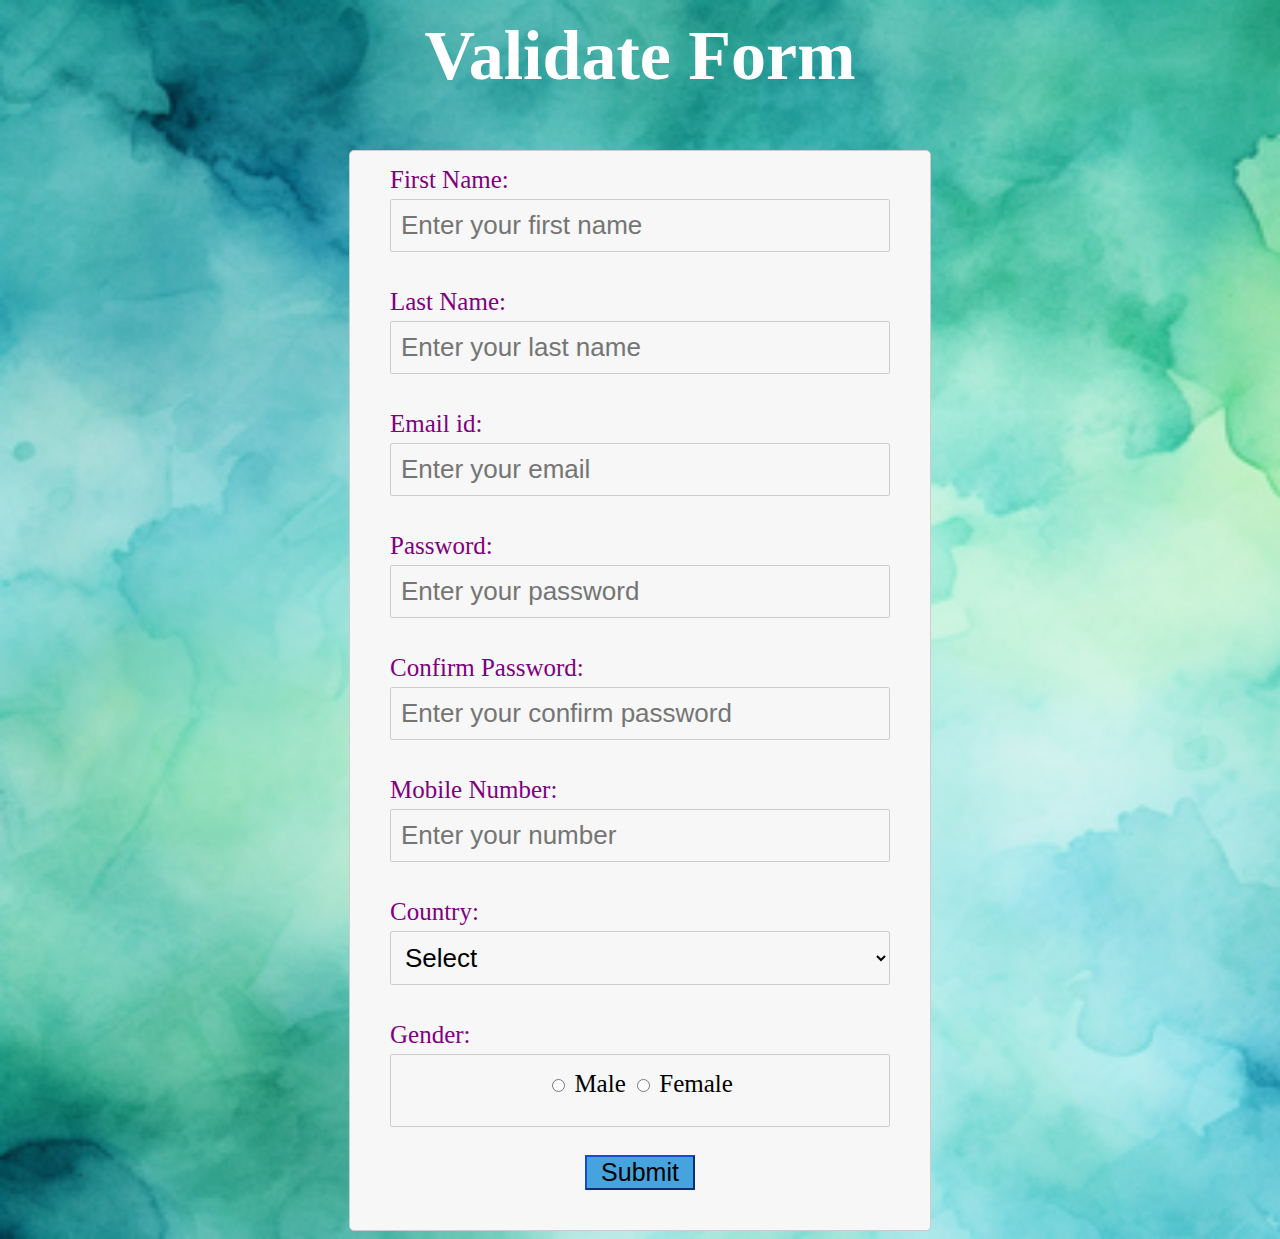
<file: index.html>
<html>
<head></head>
<title> validate form </title>
<script>
function validateForm(event){
event.preventDefault();
var name=document.getElementById('name').value;
var email=document.getElementById('email').value;
var mobile = document.getElementById('mobile').value;
var password=document.getElementById('password').value;


var nameRegex=/^[A-Z][a-z]/;
if(!nameRegex.test(name)){
    alert('please enter your name first letter in caps');
    return false;
}
var emailRegex=/^[^\s@]+@[^\s@]+\.[^\s@]+$/;
if(! emailRegex.test(email)){
    alert('please enter a valid email address');
    return false;
}
if(password.length<6){
    alert('password must be at least 6 characters long');
    return false;
}

var mobileRegex = /^[1-9]\d{9}$/;
if(! mobileRegex.test(mobile)){
        alert( "Maximum '10' digit  mobile number is valid");
   return false;
}

alert("successfully completed");
  }
        </script>
   
    
    <body><center>
        <link href="styles.css" rel="stylesheet">
        <h1>Validate Form</h1>
        <form id="myform" onsubmit="validateForm(event)">

           
        <label for="name">First Name:</label>
        <input type="text" id="name" name="name" placeholder="Enter your first name" required><br><br>
             
        <label for="name">Last Name:</label>
        <input type="text" id="name" name="name" placeholder="Enter your last name" required><br><br>
                

        <label for="email">Email id:</label>
        <input type="email" id="email" name="email"  placeholder="Enter your email" required><br><br>

        <label for="password">Password:</label>
        <input type="password" id="password" name="password"  placeholder="Enter your password" required><br><br>
    
        <label for="password"> Confirm Password:</label>
        <input type="password" id="password" name="password"  placeholder="Enter your confirm password" required><br><br>
    
       
        <label for="mobile">Mobile Number:</label>
        <input type="text" id="mobile" name="mobile" maxlength="10" placeholder="Enter your number"></br></br>
      

        <label for="country">Country:</label>
        <select name="country" >
            <option>Select</option>
            <option>Australia</option>
            <option>India</option>
            <option>China</option>
            <option>Delhi</option>
            <option>United Kingdom</option>
        </select></br></br>

        <label>Gender:</label>
        <div class="form-inline">
            <input type="radio" name="gender" value="male"> Male
            <input type="radio" name="gender" value="female"> Female</br></br>
        </div></br>

        <button type="submit">Submit</button>
    </table>
    </form>
    </center></body>
</html>
</file>
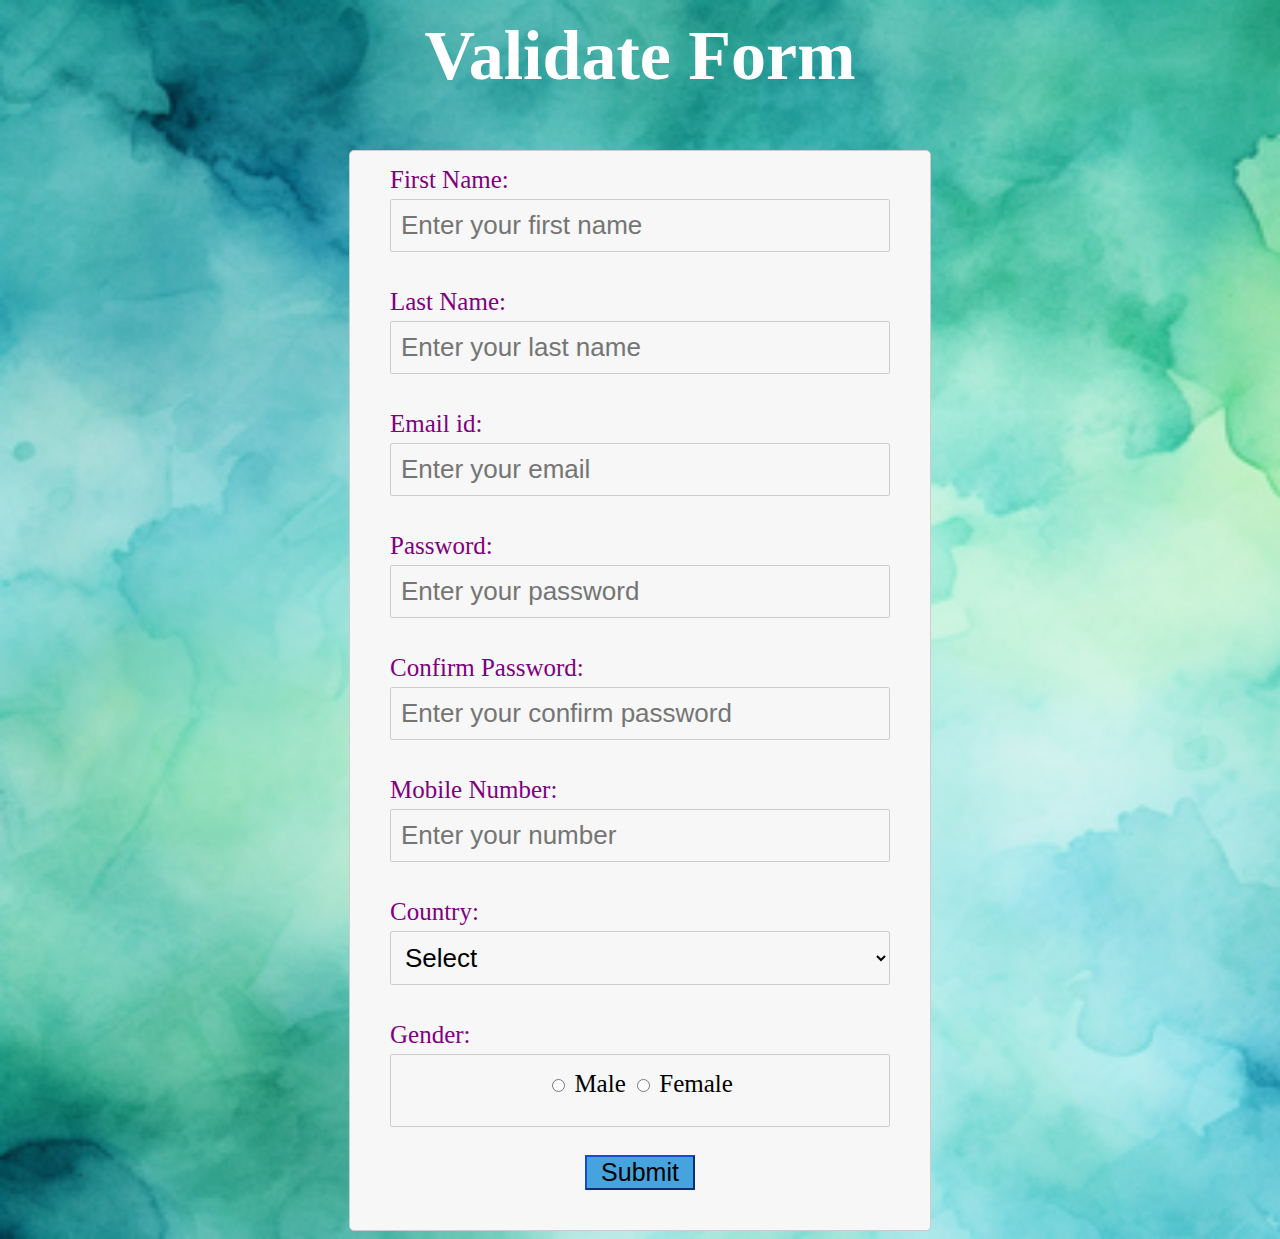
<file: form.html>
<html>
<head></head>
<title> validate form </title>
<script>
function validateForm(event){
event.preventDefault();
var name=document.getElementById('name').value;
var email=document.getElementById('email').value;
var mobile = document.getElementById('mobile').value;
var password=document.getElementById('password').value;


var nameRegex=/^[A-Z][a-z]/;
if(!nameRegex.test(name)){
    alert('please enter your name first letter in caps');
    return false;
}
var emailRegex=/^[^\s@]+@[^\s@]+\.[^\s@]+$/;
if(! emailRegex.test(email)){
    alert('please enter a valid email address');
    return false;
}
if(password.length<6){
    alert('password must be at least 6 characters long');
    return false;
}

var mobileRegex = /^[1-9]\d{9}$/;
if(! mobileRegex.test(mobile)){
        alert( "Maximum '10' digit  mobile number is valid");
   return false;
}

alert("successfully completed");
  }
        </script>
   
    
    <body><center>
        <link href="styles.css" rel="stylesheet">
        <h1>Validate Form</h1>
        <form id="myform" onsubmit="validateForm(event)">

           
        <label for="name">First Name:</label>
        <input type="text" id="name" name="name" placeholder="Enter your first name" required><br><br>
             
        <label for="name">Last Name:</label>
        <input type="text" id="name" name="name" placeholder="Enter your last name" required><br><br>
                

        <label for="email">Email id:</label>
        <input type="email" id="email" name="email"  placeholder="Enter your email" required><br><br>

        <label for="password">Password:</label>
        <input type="password" id="password" name="password"  placeholder="Enter your password" required><br><br>
    
        <label for="password"> Confirm Password:</label>
        <input type="password" id="password" name="password"  placeholder="Enter your confirm password" required><br><br>
    
       
        <label for="mobile">Mobile Number:</label>
        <input type="text" id="mobile" name="mobile" maxlength="10" placeholder="Enter your number"></br></br>
      

        <label for="country">Country:</label>
        <select name="country" >
            <option>Select</option>
            <option>Australia</option>
            <option>India</option>
            <option>China</option>
            <option>Delhi</option>
            <option>United Kingdom</option>
        </select></br></br>

        <label>Gender:</label>
        <div class="form-inline">
            <input type="radio" name="gender" value="male"> Male
            <input type="radio" name="gender" value="female"> Female</br></br>
        </div></br>

        <button type="submit">Submit</button>
    </table>
    </form>
    </center></body>
</html>
</file>
<file: styles.css>
form {
    width: 500px;
    background: #fff;
    padding: 15px 40px 40px;
    border: 1px solid #ccc;
    margin: 50px auto 0;
    border-radius: 5px;
    background-color: rgb(246, 247, 246);
    background-repeat: no-repeat;
    background-size: cover;
}
body{
    background-size: cover;
    background-image: url("pngtree-vibrant-aquamarine-watercolor-texture-in-abstract-form-image_13882098.png");
}
h1{
    font-size:70;
    width: 500px;
    padding: 8px 10px 4px;
    color:white;
    
}
label {
    font-size: 25px;
    text-align: left;
    display: block;
    margin-bottom: 5px;
    color:purple;
}
input, select{
    font-size: 26px;
        border: 1px solid #ccc;
        padding: 10px;
        display: block;
        width: 100%;
        box-sizing: border-box;
    border-radius: 2px;
    background: transparent;
    color:black;
}
option{
    font-size: 26px;

}

.form-inline {
    border: 1px solid #ccc;
    padding: 15px 8px 0px;
    border-radius: 2px;
    font-size: 25px;
}
 .form-inline input {
    display: inline-block;
    width: auto;
    padding-right:120px;
    
}
button[type="submit"] {
    font-size: 100%;
    font-weight: 100;
    background:rgb(69, 163, 222);
    border-color: rgb(25, 74, 208);
    /* box-shadow: 0 3px 0 #0165b6; */
    color:black;
    margin-top: 10px;
    cursor: pointer;
    width: 110px;
    font-size: 25px;
}
button[type="submit"]:hover {
    background:rgb(14, 103, 205);
}
</file>
